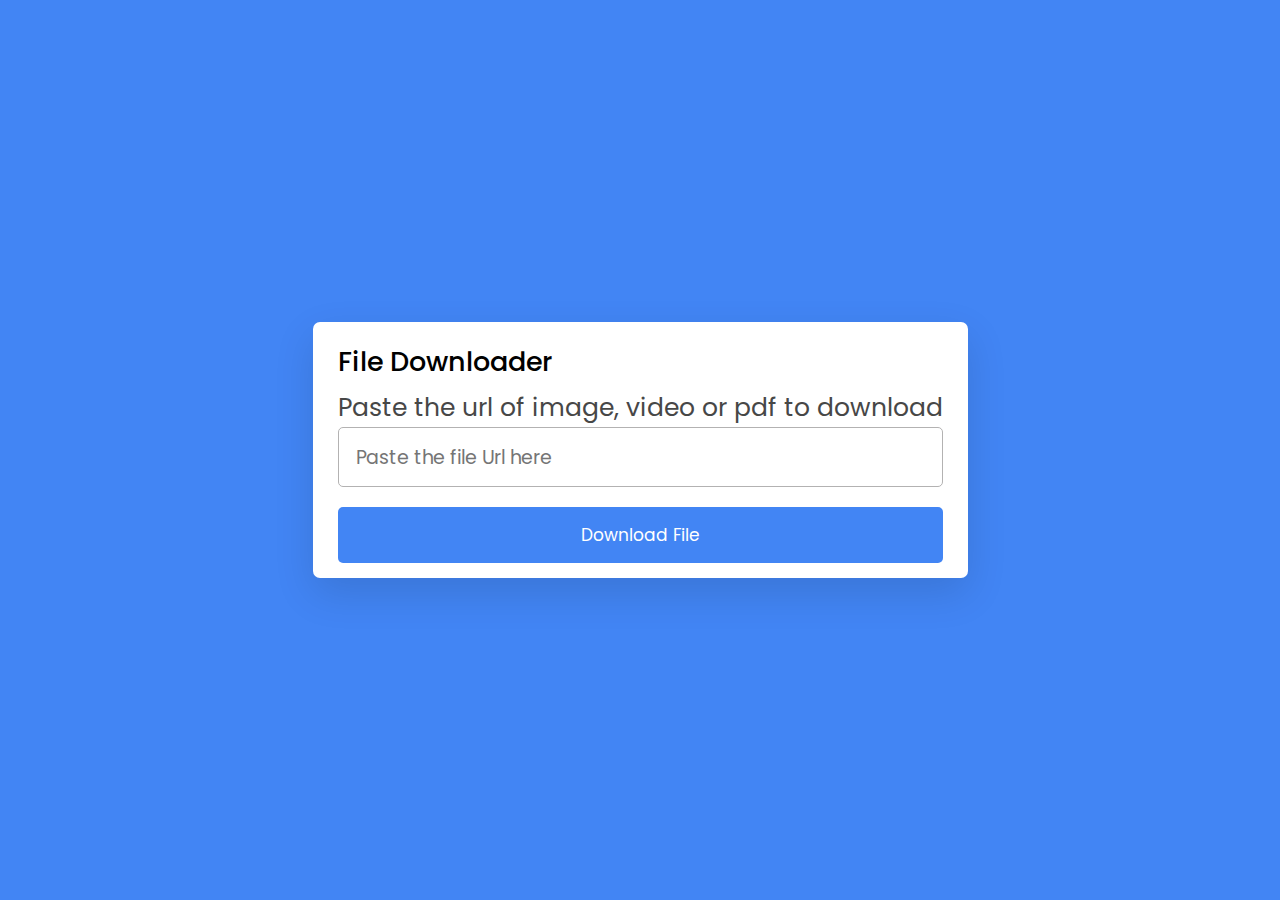
<file: index.html>
﻿<!DOCTYPE html>

<html lang="en" xmlns="http://www.w3.org/1999/xhtml">
<head>
    <meta charset="utf-8" />
    <link rel="shortcut icon" href="#">
    <title>File Downloader in JavaScript</title>
    <link rel="stylesheet" href="StyleSheet1.css" />
</head>
<body>
    <div class="wrapper">
        <header>
            <h1>File Downloader</h1>
            <p>Paste the url of image, video or pdf to download</p>
        </header>
        <form action="#">
            <input type="url" placeholder="Paste the file Url here" />
            <button>Download File</button>
        </form>
    </div>

    <script type="text/javascript" src="Script1.js"></script>
</body>
</html>
</file>
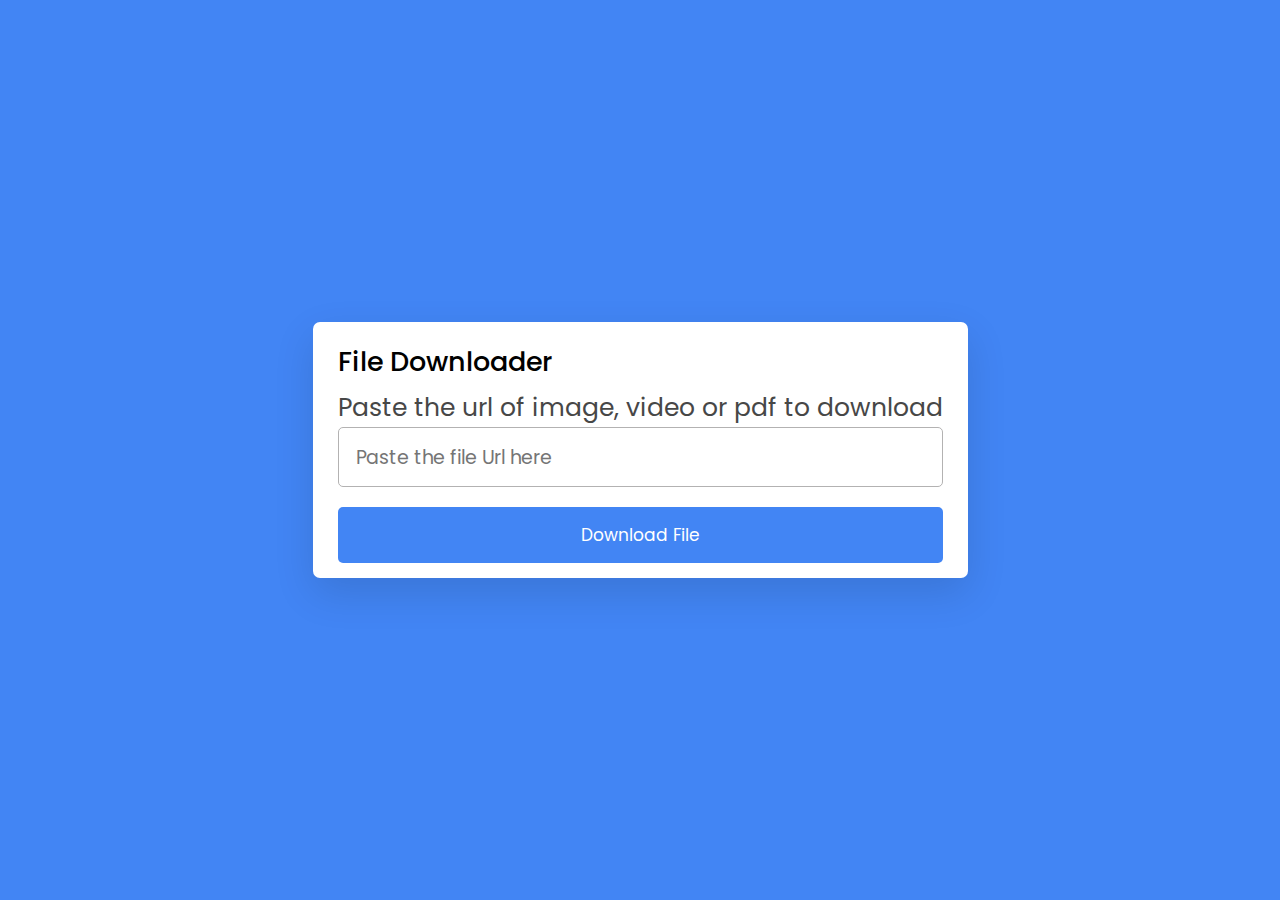
<file: HTMLPage1.html>
﻿<!DOCTYPE html>

<html lang="en" xmlns="http://www.w3.org/1999/xhtml">
<head>
    <meta charset="utf-8" />
    <link rel="shortcut icon" href="#">
    <title>File Downloader in JavaScript</title>
    <link rel="stylesheet" href="StyleSheet1.css" />
</head>
<body>
    <div class="wrapper">
        <header>
            <h1>File Downloader</h1>
            <p>Paste the url of image, video or pdf to download</p>
        </header>
        <form action="#">
            <input type="url" placeholder="Paste the file Url here" />
            <button>Download File</button>
        </form>
    </div>

    <script type="text/javascript" src="Script1.js"></script>
</body>
</html>
</file>
<file: StyleSheet1.css>
﻿@import url('https://fonts.googleapis.com/css2?family=Poppins:wght@400;500;600;700&display=swap');
/*  * Refers to the simply all elements*/ 
*{
    margin:0;
    padding:0;
    box-sizing:border-box;
    font-family:'Poppins',sans-serif;
}

body
{
    display:flex;
    padding:0 10px;
    align-items:center;
    justify-content:center;
    min-height:100vh;
    background:#4285F4;
}

.wrapper{
    min-width:500px;
    background:#fff;
    border-radius:7px;
    padding:20px 25px 15px;
    box-shadow:0 15px 40px rgba(0,0,0,0.12);
}

header h1{
    font-size:27px;
    font-weight:500;
}

header p{
    margin-top:7px;
    font-size:25px;
    color:#474747;
}

form input{
    width:100%;
    height:60px;
    outline:none;
    padding:0 17px;
    font-size:19px;
    border-radius:5px;
    border:1px solid #b3b2b2;
    transition:0.1s ease-in;
}

form input:focus{
    box-shadow:0 3px 6px rgba(0,0,0,0.13);
}

form-input::placeholder{
    color:#b3b2b2;
}

form button{
    width:100%;
    border:none;
    opacity:0.7;
    outline:none;
    color:#fff;
    cursor:pointer;
    font-size:17px;
    margin-top:20px;
    padding:15px 0;
    border-radius:5px;
    pointer-events:none;
    background:#4285F4;
    transition:opacity 0.15s ease;
}

form input:valid~button{
    opacity:1;
    pointer-events:auto;
}
</file>
